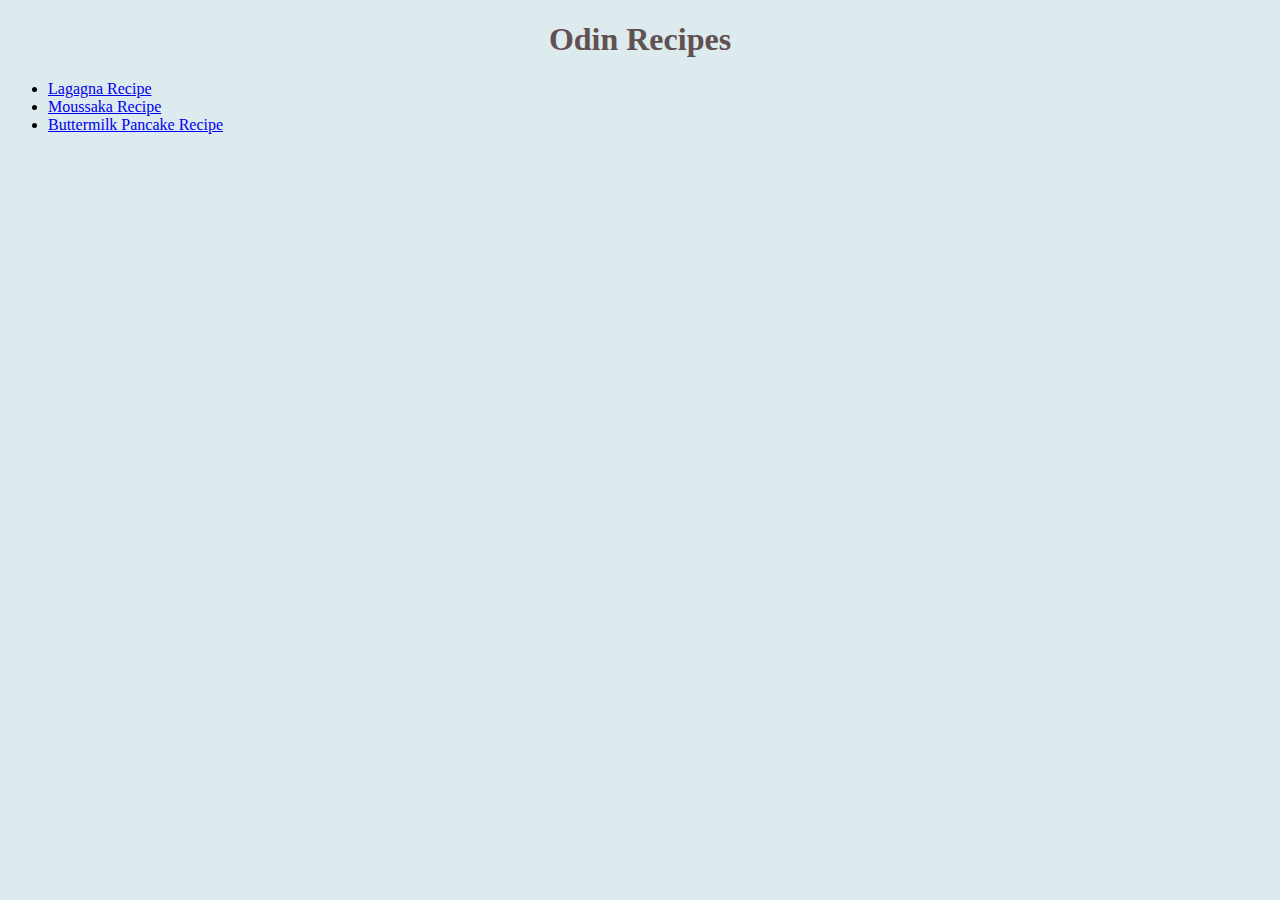
<file: index.html>
<!DOCTYPE html>
<html lang="en">
<head>
    <meta charset="UTF-8">
    <meta name="viewport" content="width=device-width, initial-scale=1.0">
    <title>Odin Recipes</title>
    <link rel="stylesheet" href="styles.css">
</head>
<body>
    <h1>Odin Recipes</h1>
    <div class="odin-recipes">
        <ul>
            <li><a href="./recipes/lasagna.html" target="_blank">Lagagna Recipe</a></li>
            <li><a href="./recipes/moussaka.html" target="_blank">Moussaka Recipe</a></li>
            <li><a href="./recipes/pancake.html" target="_blank">Buttermilk Pancake Recipe</a></li>
        </ul>
    </div>
    
</body>
</html>
</file>
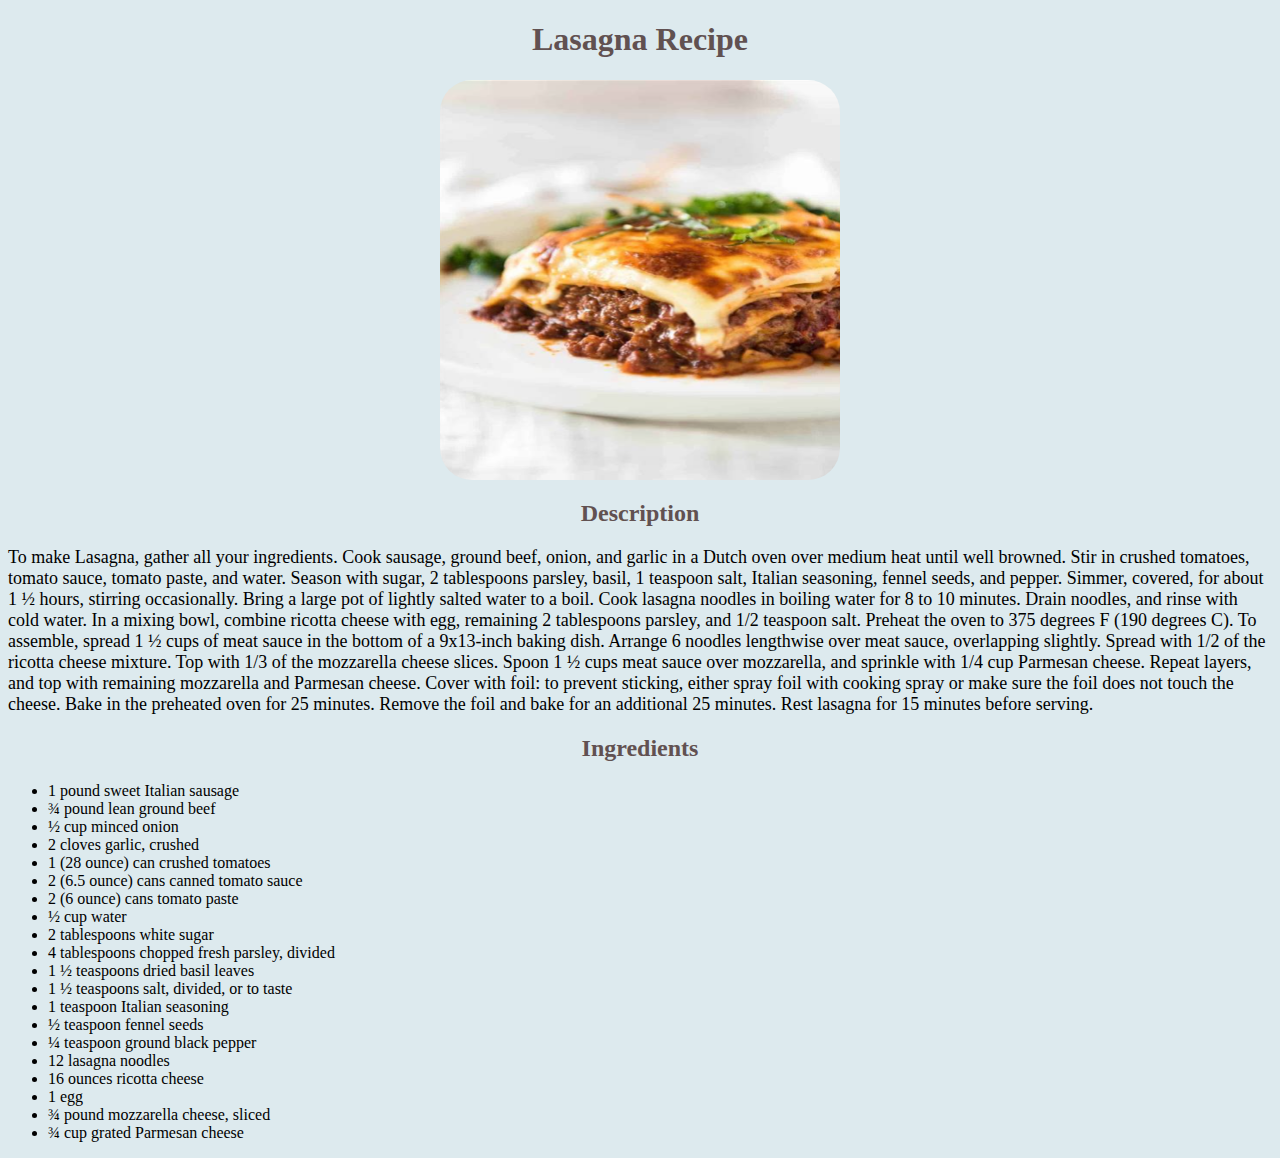
<file: recipes/lasagna.html>
<!DOCTYPE html>
<html lang="en">
<head>
    <meta charset="UTF-8">
    <meta name="viewport" content="width=device-width, initial-scale=1.0">
    <title>Lasagna</title>
    <link rel="stylesheet" href="../styles.css">
</head>
<body>
    <h1>Lasagna Recipe</h1>
    <img class="img" src="../photos/lasagna.png" alt="Lasagna Recipe" height="400" width="400">
    <h2 class="desc">Description</h2>
    <p>
        To make Lasagna, gather all your ingredients. Cook sausage, ground beef, onion, 
        and garlic in a Dutch oven over medium heat until well browned.
        Stir in crushed tomatoes, tomato sauce, tomato paste, and water. Season with sugar, 
        2 tablespoons parsley, basil, 1 teaspoon salt, Italian seasoning, fennel seeds, and pepper. 
        Simmer, covered, for about 1 ½ hours, stirring occasionally. Bring a large pot of lightly salted water to a boil. 
        Cook lasagna noodles in boiling water for 8 to 10 minutes. Drain noodles, and rinse with cold water.
        In a mixing bowl, combine ricotta cheese with egg, remaining 2 tablespoons parsley, and 1/2 teaspoon salt.
        Preheat the oven to 375 degrees F (190 degrees C).
        To assemble, spread 1 ½ cups of meat sauce in the bottom of a 9x13-inch baking dish. 
        Arrange 6 noodles lengthwise over meat sauce, overlapping slightly. Spread with 1/2 of the ricotta cheese mixture. 
        Top with 1/3 of the mozzarella cheese slices. Spoon 1 ½ cups meat sauce over mozzarella, and sprinkle with 1/4 cup Parmesan cheese.
        Repeat layers, and top with remaining mozzarella and Parmesan cheese. Cover with foil: to prevent sticking, either spray foil with 
        cooking spray or make sure the foil does not touch the cheese.
        Bake in the preheated oven for 25 minutes. Remove the foil and bake for an additional 25 minutes.
        Rest lasagna for 15 minutes before serving.
    </p>

    <h2 class="ing">Ingredients</h2>

    <ul>
        <li>1 pound sweet Italian sausage</li>
        <li>¾ pound lean ground beef</li>
        <li>½ cup minced onion</li>
        <li>2 cloves garlic, crushed</li>
        <li>1 (28 ounce) can crushed tomatoes</li>
        <li>2 (6.5 ounce) cans canned tomato sauce</li>
        <li>2 (6 ounce) cans tomato paste</li>
        <li>½ cup water</li>
        <li>2 tablespoons white sugar</li>
        <li>4 tablespoons chopped fresh parsley, divided</li>
        <li>1 ½ teaspoons dried basil leaves</li>
        <li>1 ½ teaspoons salt, divided, or to taste</li>
        <li>1 teaspoon Italian seasoning</li>
        <li>½ teaspoon fennel seeds</li>
        <li>¼ teaspoon ground black pepper</li>
        <li>12 lasagna noodles</li>
        <li>16 ounces ricotta cheese</li>
        <li>1 egg</li>
        <li>¾ pound mozzarella cheese, sliced</li>
        <li>¾ cup grated Parmesan cheese</li>
    </ul>
</body>
</html>
</file>
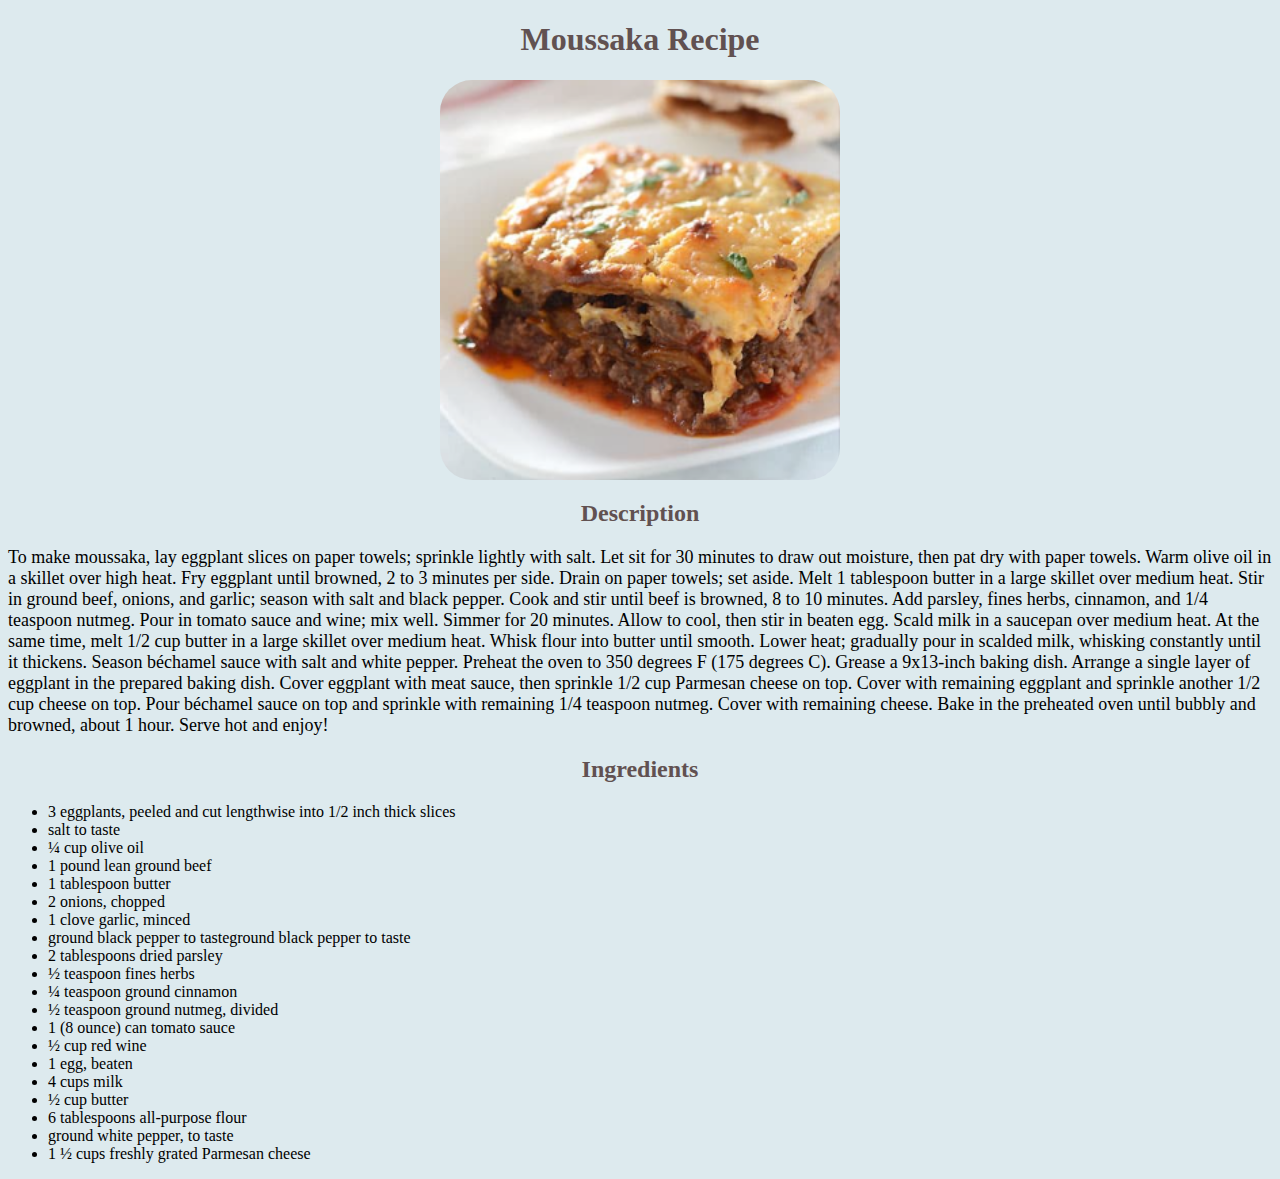
<file: recipes/moussaka.html>
<!DOCTYPE html>
<html lang="en">
<head>
    <meta charset="UTF-8">
    <meta name="viewport" content="width=device-width, initial-scale=1.0">
    <title>Moussaka</title>
    <link rel="stylesheet" href="../styles.css">
</head>
<body>
    <h1>Moussaka Recipe</h1>
    <img class="img" src="../photos/moussaka.png" alt="Moussaka Recipe" height="400" width="400">
    <h2 class="desc">Description</h2>
    <p>
        To make moussaka, lay eggplant slices on paper towels; sprinkle lightly with salt. 
        Let sit for 30 minutes to draw out moisture, then pat dry with paper towels. Warm olive oil in a skillet over high heat. 
        Fry eggplant until browned, 2 to 3 minutes per side. Drain on paper towels; set aside.
        Melt 1 tablespoon butter in a large skillet over medium heat. Stir in ground beef, onions, and garlic; 
        season with salt and black pepper. Cook and stir until beef is browned, 8 to 10 minutes.
        Add parsley, fines herbs, cinnamon, and 1/4 teaspoon nutmeg. Pour in tomato sauce and wine; mix well. 
        Simmer for 20 minutes. Allow to cool, then stir in beaten egg.
        Scald milk in a saucepan over medium heat. At the same time, melt 1/2 cup butter in a large skillet over medium heat.
        Whisk flour into butter until smooth. Lower heat; gradually pour in scalded milk, whisking constantly until it thickens. 
        Season béchamel sauce with salt and white pepper. Preheat the oven to 350 degrees F (175 degrees C). 
        Grease a 9x13-inch baking dish. Arrange a single layer of eggplant in the prepared baking dish.
        Cover eggplant with meat sauce, then sprinkle 1/2 cup Parmesan cheese on top. Cover with remaining eggplant and sprinkle another 1/2 cup cheese on top.
        Pour béchamel sauce on top and sprinkle with remaining 1/4 teaspoon nutmeg. Cover with remaining cheese.
        Bake in the preheated oven until bubbly and browned, about 1 hour. Serve hot and enjoy!
    </p>

    <h2 class="ing">Ingredients</h2>

    <ul>
        <li>3 eggplants, peeled and cut lengthwise into 1/2 inch thick slices</li>
        <li>salt to taste</li>
        <li>¼ cup olive oil</li>
        <li>1 pound lean ground beef</li>
        <li>1 tablespoon butter</li>
        <li>2 onions, chopped</li>
        <li>1 clove garlic, minced</li>
        <li>ground black pepper to tasteground black pepper to taste</li>
        <li>2 tablespoons dried parsley</li>
        <li>½ teaspoon fines herbs</li>
        <li>¼ teaspoon ground cinnamon</li>
        <li>½ teaspoon ground nutmeg, divided</li>
        <li>1 (8 ounce) can tomato sauce</li>
        <li>½ cup red wine</li>
        <li>1 egg, beaten</li>
        <li>4 cups milk</li>
        <li>½ cup butter</li>
        <li>6 tablespoons all-purpose flour</li>
        <li>ground white pepper, to taste</li>
        <li>1 ½ cups freshly grated Parmesan cheese</li>
    </ul>
</body>
</html>
</file>
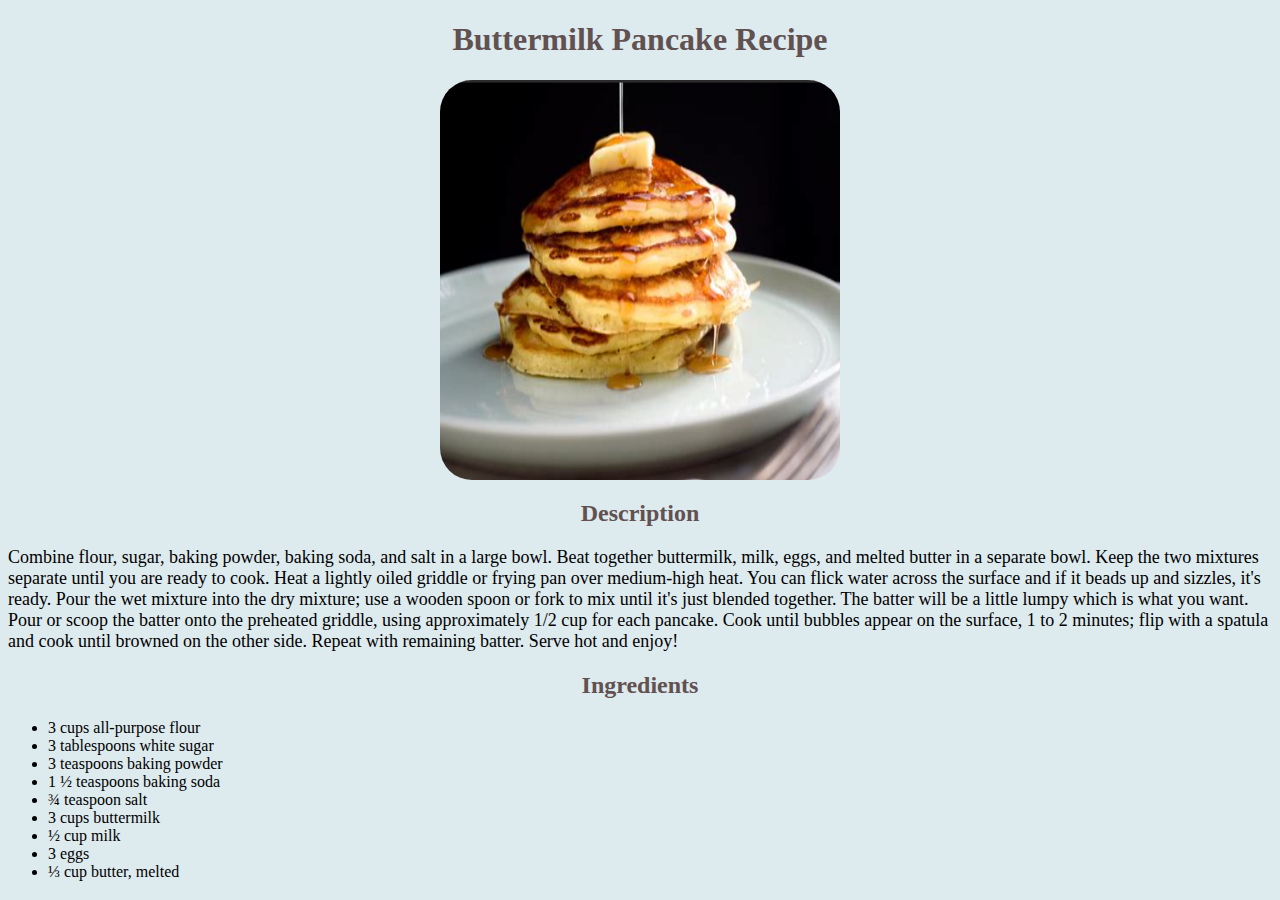
<file: recipes/pancake.html>
<!DOCTYPE html>
<html lang="en">
<head>
    <meta charset="UTF-8">
    <meta name="viewport" content="width=device-width, initial-scale=1.0">
    <title>Buttermilk Pancake</title>
    <link rel="stylesheet" href="../styles.css">
</head>
<body>
    <h1>Buttermilk Pancake Recipe</h1>
    <img class="img" src="../photos/buttermilk-pancake.png" alt="Buttermilk Pancake Recipe" height="400" width="400">
    <h2 class="desc">Description</h2>

    <p>
        Combine flour, sugar, baking powder, baking soda, and salt in a large bowl. 
        Beat together buttermilk, milk, eggs, and melted butter in a separate bowl. 
        Keep the two mixtures separate until you are ready to cook.
        Heat a lightly oiled griddle or frying pan over medium-high heat. 
        You can flick water across the surface and if it beads up and sizzles, it's ready.
        Pour the wet mixture into the dry mixture; use a wooden spoon or fork to mix until it's just blended together. 
        The batter will be a little lumpy which is what you want.
        Pour or scoop the batter onto the preheated griddle, using approximately 1/2 cup for each pancake. Cook until bubbles appear on the surface, 
        1 to 2 minutes; flip with a spatula and cook until browned on the other side. Repeat with remaining batter.
        Serve hot and enjoy!
    </p>

    <h2 class="ing">Ingredients</h2>

    <ul>
        <li>3 cups all-purpose flour</li>
        <li>3 tablespoons white sugar</li>
        <li>3 teaspoons baking powder</li>
        <li>1 ½ teaspoons baking soda</li>
        <li>¾ teaspoon salt</li>
        <li>3 cups buttermilk</li>
        <li>½ cup milk</li>
        <li>3 eggs</li>
        <li>⅓ cup butter, melted</li>
    </ul>
</body>
</html>
</file>
<file: styles.css>
* {
    background-color: rgb(221, 234, 238);
}

.odin-recipes {
    background-color: hsl(0, 33%, 89%);

}

h1 {
    color: hsl(0, 7%, 51%);
}

.desc, .ing, h1 {
    text-align: center;
    color: hsl(0, 9%, 35%);
}

p {
    text-align: left;
    font-size: large;
}

.img {
    display: block;
    margin-left: auto;
    margin-right: auto;
    text-align: center;
    border-radius: 2rem;
}
</file>
